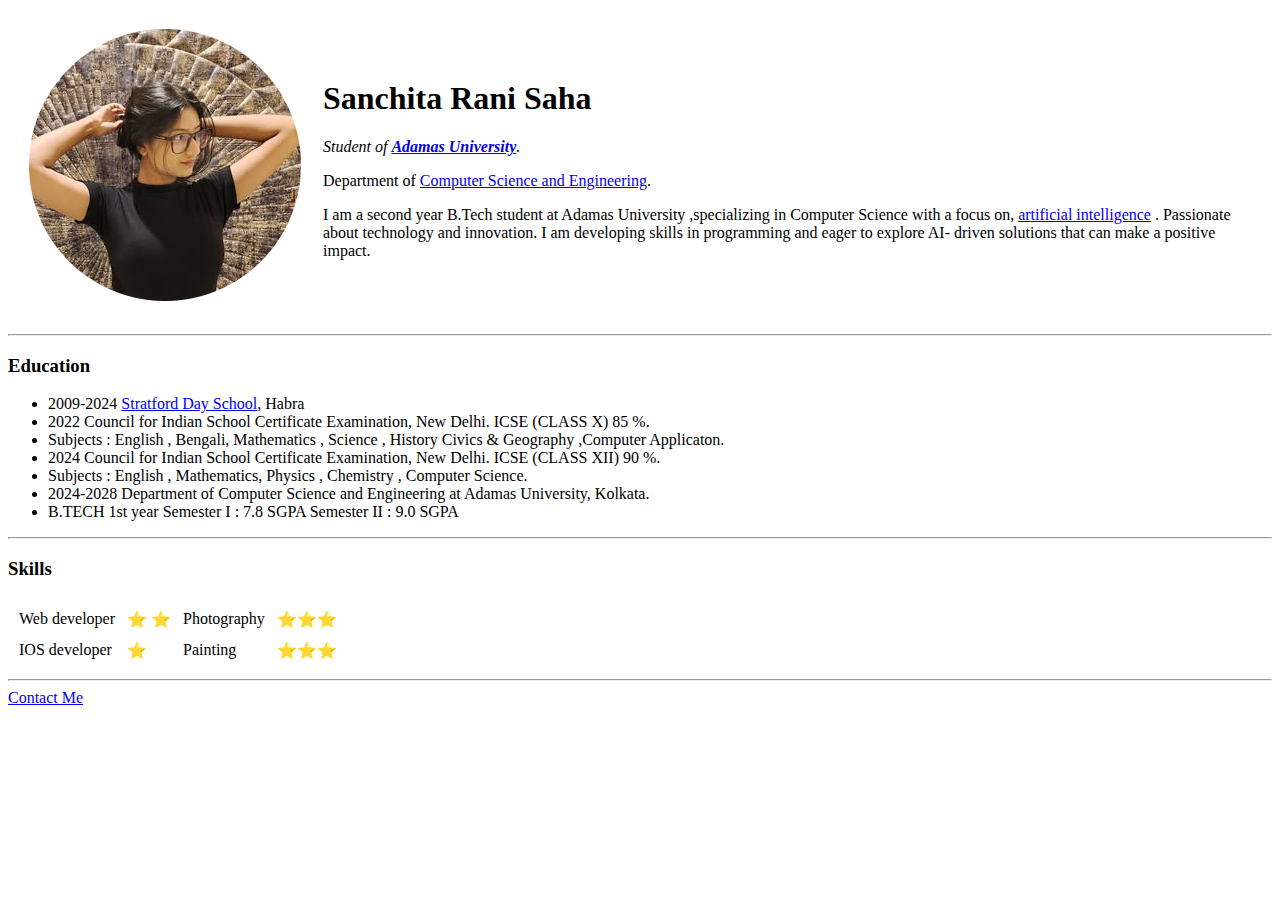
<file: index.html>
<!DOCTYPE html>
<html lang="en" dir="ltr">
  <head>
    <meta charset="utf-8">
    <title> Sanchita's personal Site</title>
  </head>

  <body>
    <table cellspacing="20">
     <tr>
       <td><img src="sanchitaa-modified.png" alt="Sanchita profile picture"> </td>
       <td> <h1> Sanchita Rani Saha  </h1>

        <p><em> Student of <strong><a href="https://adamasuniversity.ac.in/">Adamas University</a></strong>. </p></em>
        <p>Department of <a href="https://en.wikipedia.org/wiki/Computer_science_and_engineering">Computer Science and Engineering</a>.</p>

   <p> I am a second year B.Tech student at Adamas University ,specializing in Computer Science with a focus on, <a href="https://en.wikipedia.org/wiki/Artificial_intelligence">artificial intelligence</a> . Passionate about technology and innovation. I am developing skills in programming and eager to explore AI- driven solutions that can make a positive impact. </p></td>
     </tr>
    </table>


<hr >
 <h3> Education </h3>
<ul>
  <li> 2009-2024 <a href="https://www.stratforddayschool.com/about/">Stratford Day School</a>, Habra</li>
  <li> 2022 Council for Indian School Certificate Examination, New Delhi. ICSE (CLASS X) 85 %. </li>
  <li> Subjects : English , Bengali, Mathematics , Science , History Civics & Geography ,Computer Applicaton. </li>
   <li> 2024 Council for Indian School Certificate Examination, New Delhi. ICSE (CLASS XII) 90 %. </li>
   <li> Subjects : English , Mathematics, Physics , Chemistry , Computer Science.</li>
   <li> 2024-2028 Department of Computer Science and Engineering at Adamas University, Kolkata.</li>
   <li> B.TECH 1st year Semester I : 7.8 SGPA  Semester II : 9.0 SGPA </li>
 </ul>
 <hr >
   <h3> Skills </h3>
   <table cellspacing="10">
       <tr>
         <td> Web developer </td>
         <td> ⭐ ⭐</td>
         <td> Photography </td>
         <td> ⭐⭐⭐ </td>
       </tr>
       <tr>
         <td> IOS developer</td>
         <td> ⭐ </td>
         <td> Painting </td>
         <td> ⭐⭐⭐ </td>
       </tr>
   </table>
   <hr>

   <a href="contact.html">Contact Me</a>
  </body>
</html>
</file>
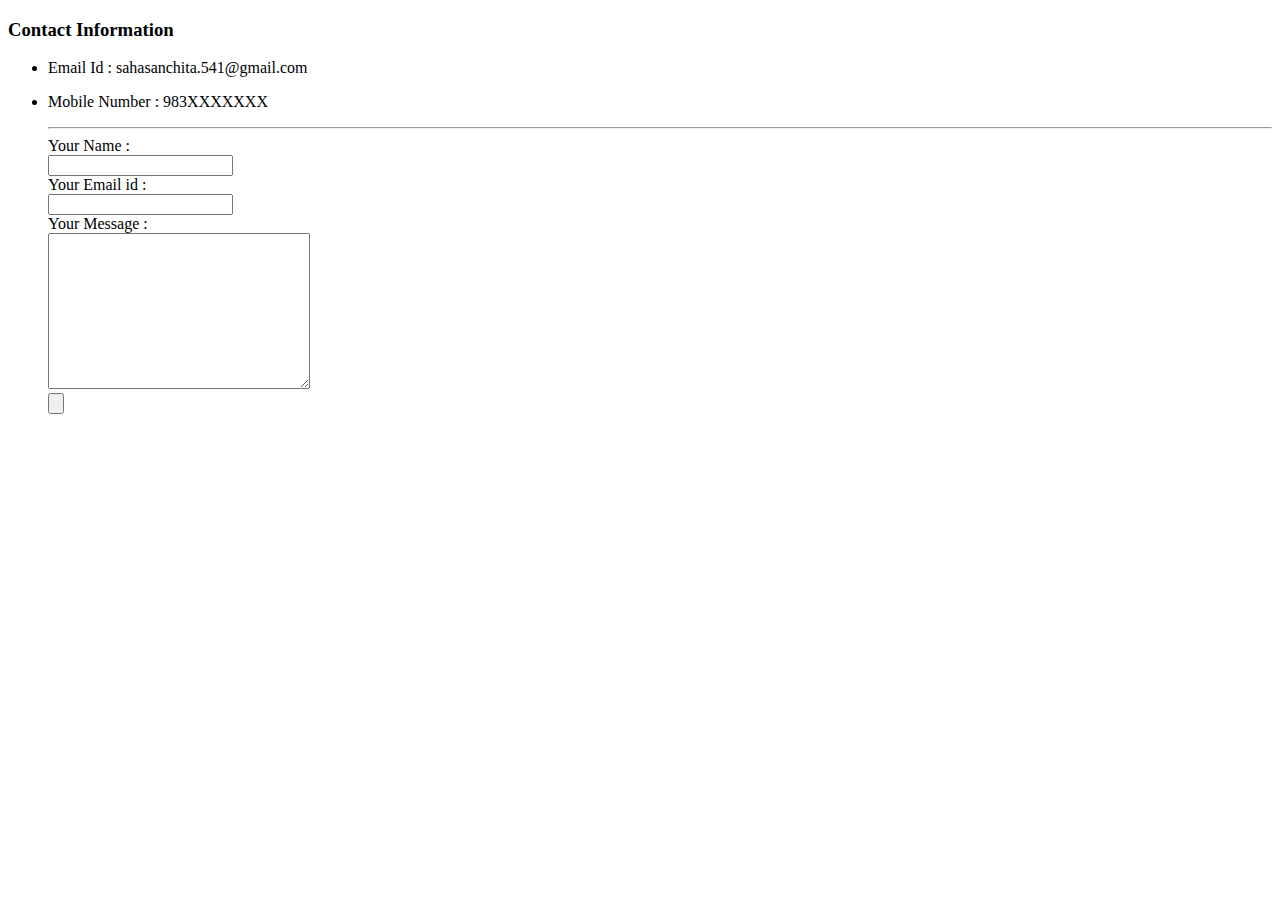
<file: contact.html>
<!DOCTYPE html>
<html lang="en" dir="ltr">
  <head>
    <meta charset="utf-8">
    <title> Contact Details</title>
  </head>
  <body>
    <h3> Contact Information </h3>
    <ul>
    <li><p> Email Id : sahasanchita.541@gmail.com </p></li>
    <li><p> Mobile Number : 983XXXXXXX </p></li>
    <hr>
    <form  action="mailto:sahasanchita.541@gmail.com" method="post" enctype="text/plain">
      <label>Your Name : </label><br>
      <input type="text" name="" value=""><br>
      <label> Your Email id : </label><br>
      <input type="email" name="" value=""><br>
      <label> Your Message :</label><br>
      <textarea name="" rows="10" cols="30"></textarea><br>
      <input type="submit" name="" value="">


    </form>

  </body>
</html>
</file>
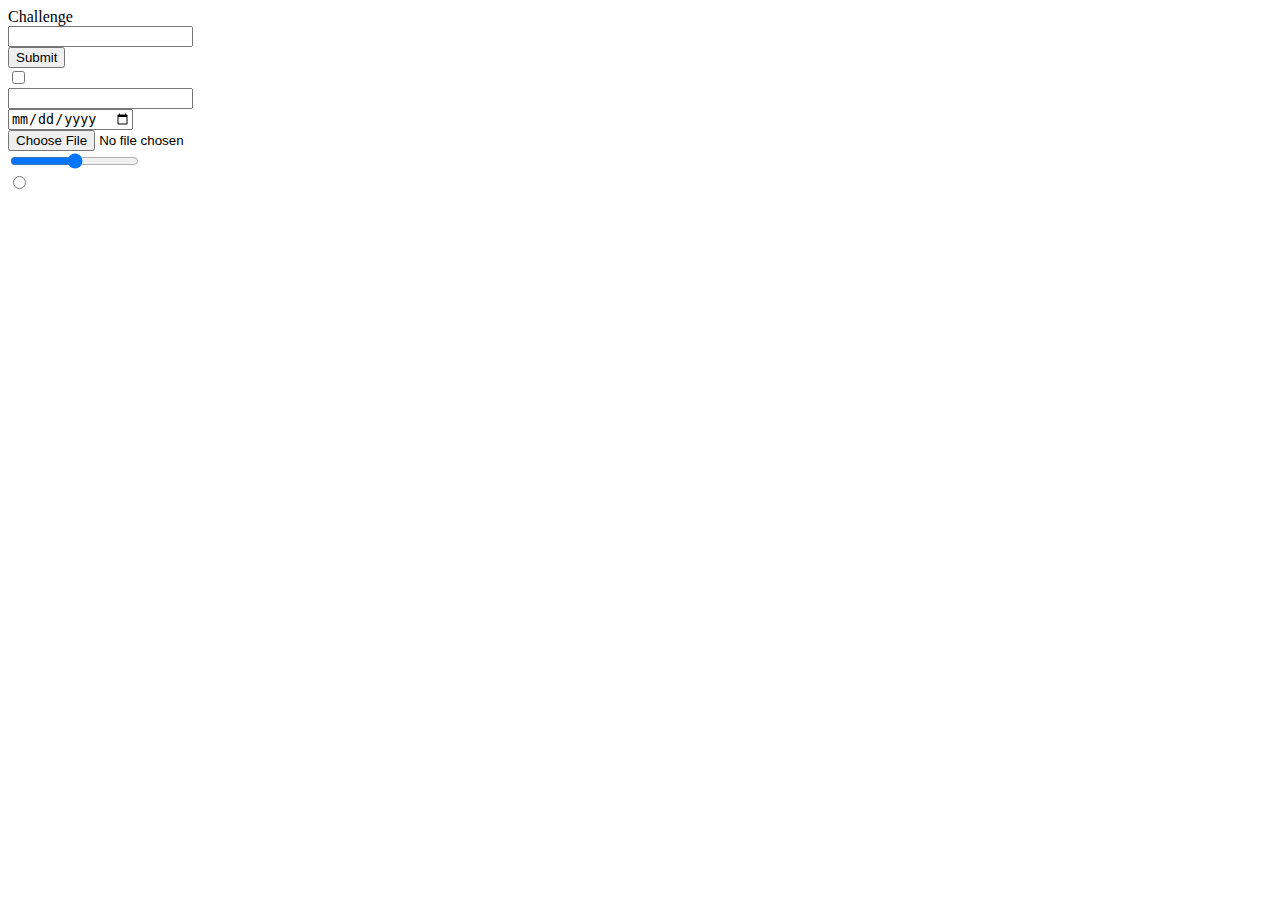
<file: input.html>
<!DOCTYPE html>
<html lang="en" dir="ltr">
  <head>
    <meta charset="utf-8">
    <title>input.html</title>
  </head>
  <body>
    <form class=" " action="index.html" method="post">
      <label> Challenge </label>
      <br>
      <input type="text" name="" value="">
      <br>
      <input type="submit" name="">
      <br>
      <input type="checkbox" name="" value="">
      <br>
      <input type="password" name="" value="">
      <br>
      <input type="date" name="" value="">
      <br>
      <input type="file" name="" value="">
      <br>
      <input type="range" name="" value="">
      <br>
      <input type="radio" name="" value="">


    </form>
  </body>
</html>
</file>
